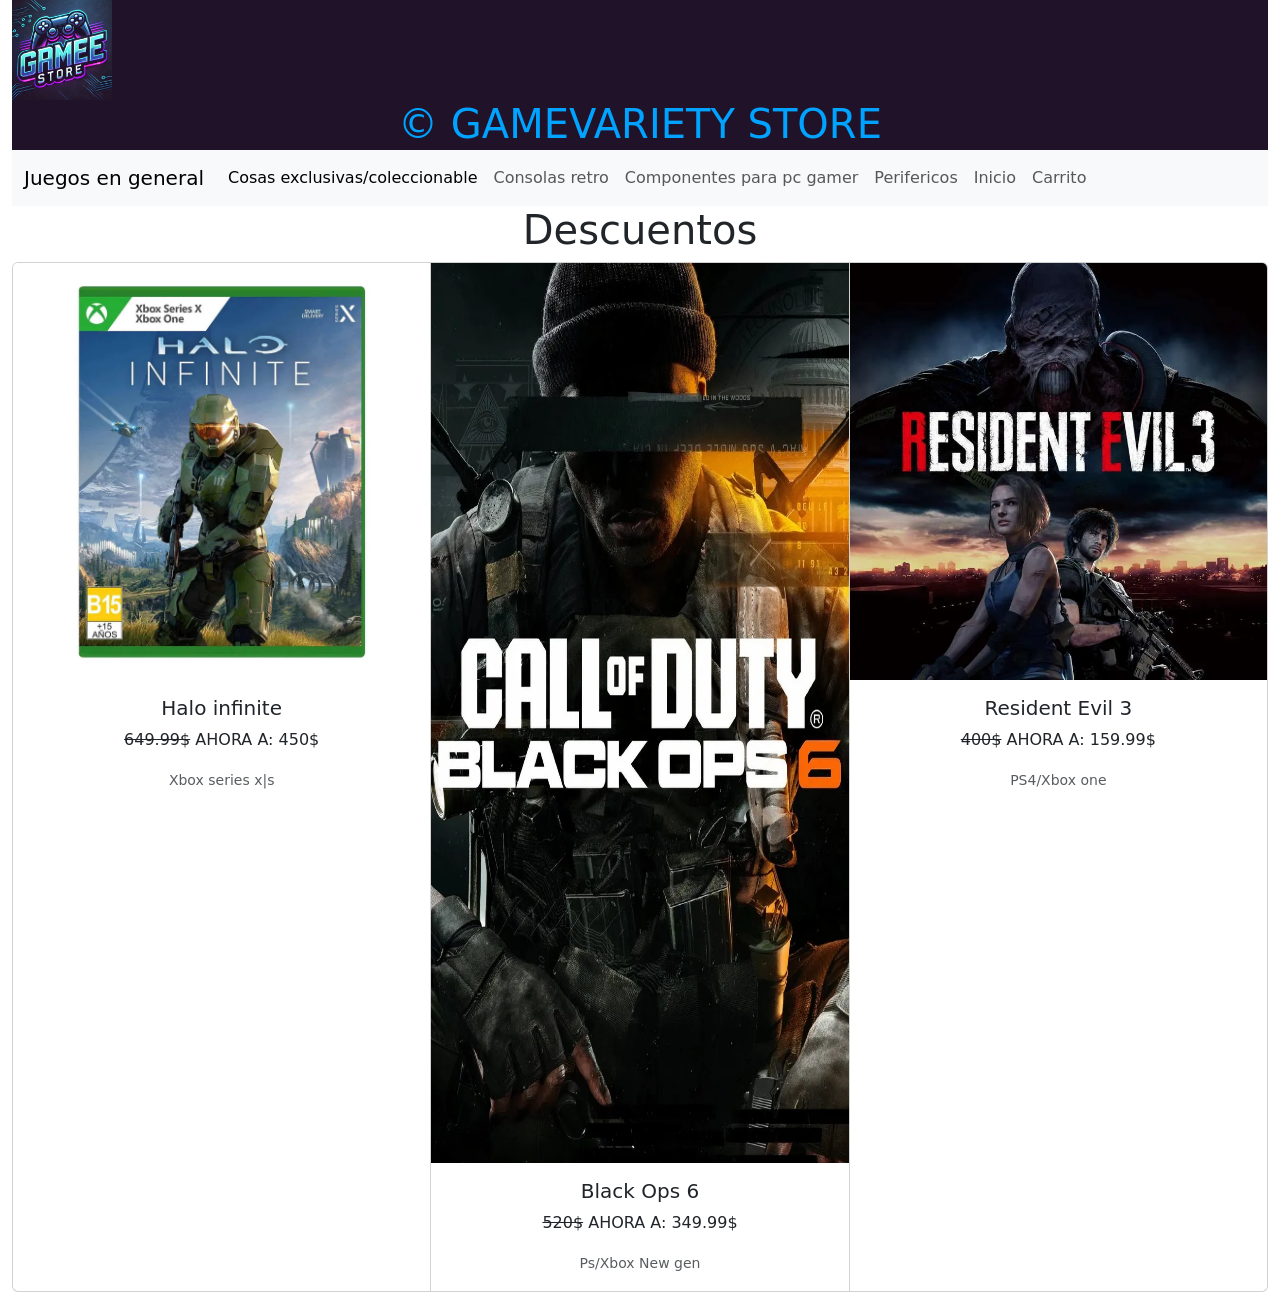
<file: Game_store/index.html>
<!DOCTYPE html>
<html lang="en">
<head>
    <link rel="stylesheet" href="css/index.css">
    <meta charset="UTF-8">
    <meta name="viewport" content="width=device-width, initial-scale=1.0">
    <title>Document</title>
    <link href="https://cdn.jsdelivr.net/npm/bootstrap@5.0.2/dist/css/bootstrap.min.css" rel="stylesheet" integrity="sha384-EVSTQN3/azprG1Anm3QDgpJLIm9Nao0Yz1ztcQTwFspd3yD65VohhpuuCOmLASjC" crossorigin="anonymous">
</head>
<body>
    <div class="container-fluid">
    <header>

    <img src="logo.jpeg" alt="" width="100" height="100">     <center><h1> &copy GAMEVARIETY STORE</h1></center>
 
    </header>
    
    <nav class="navbar navbar-expand-lg navbar-light bg-light">
        
  <div class="container-fluid">
    <a class="navbar-brand" href="general_games.php">Juegos en general</a>
    <button class="navbar-toggler" type="button" data-bs-toggle="collapse" data-bs-target="#navbarNavDropdown" aria-controls="navbarNavDropdown" aria-expanded="false" aria-label="Toggle navigation">
      <span class="navbar-toggler-icon"></span>
    </button>
    <div class="collapse navbar-collapse" id="navbarNavDropdown">
      <ul class="navbar-nav">
        <li class="nav-item">
          <a class="nav-link active" aria-current="page" href="exclusivos.php">Cosas exclusivas/coleccionable</a>
        </li>
        <li class="nav-item">
          <a class="nav-link" href="retro.php">Consolas retro</a>
        </li>
        <li class="nav-item">
          <a class="nav-link" href="componentes.php">Componentes para pc gamer</a>
        </li>        <li class="nav-item">
          <a class="nav-link" href="perifericos.php">Perifericos</a>
        </li>
        <li class="nav-item">
          <a class="nav-link" href="index.html">Inicio</a>
        </li>
        <li class="nav-item">
          <a class="nav-link" href="carrito.html">Carrito</a>
        </li>
      </ul>
    </div>
  </div>
</nav>

    <div class="disscounts">
        <h1>Descuentos</h1>
        <div class="card-group">
  <div class="card">
    <img src="imagenes/halo.webp" class="card-img-top" alt="...">
    <div class="card-body">
      <h5 class="card-title">Halo infinite</h5>
      <p class="card-text"> <s>649.99$</s> AHORA A: 450$ </p>
      <p class="card-text"><small class="text-muted">Xbox series x|s</small></p>
    </div>
  </div>
  <div class="card">
    <img src="imagenes/BO6.webp" class="card-img-top" alt="..." height="900px">
    <div class="card-body">
      <h5 class="card-title">Black Ops 6 </h5>
      <p class="card-text"><s>520$</s> AHORA A: 349.99$</p>
      <p class="card-text"><small class="text-muted">Ps/Xbox New gen</small></p>
    </div>
  </div>
  <div class="card">
    <img src="imagenes/RE3.webp" class="card-img-top" alt="...">
    <div class="card-body">
      <h5 class="card-title">Resident Evil 3 </h5>
      <p class="card-text"><s>400$</s> AHORA A: 159.99$</p>
      <p class="card-text"><small class="text-muted">PS4/Xbox one</small></p>
    </div>
  </div>
</div>
    </div>
    </div>
    <script src="https://cdn.jsdelivr.net/npm/bootstrap@5.0.2/dist/js/bootstrap.bundle.min.js" integrity="sha384-MrcW6ZMFYlzcLA8Nl+NtUVF0sA7MsXsP1UyJoMp4YLEuNSfAP+JcXn/tWtIaxVXM" crossorigin="anonymous"></script>
</body>
</html>
</file>
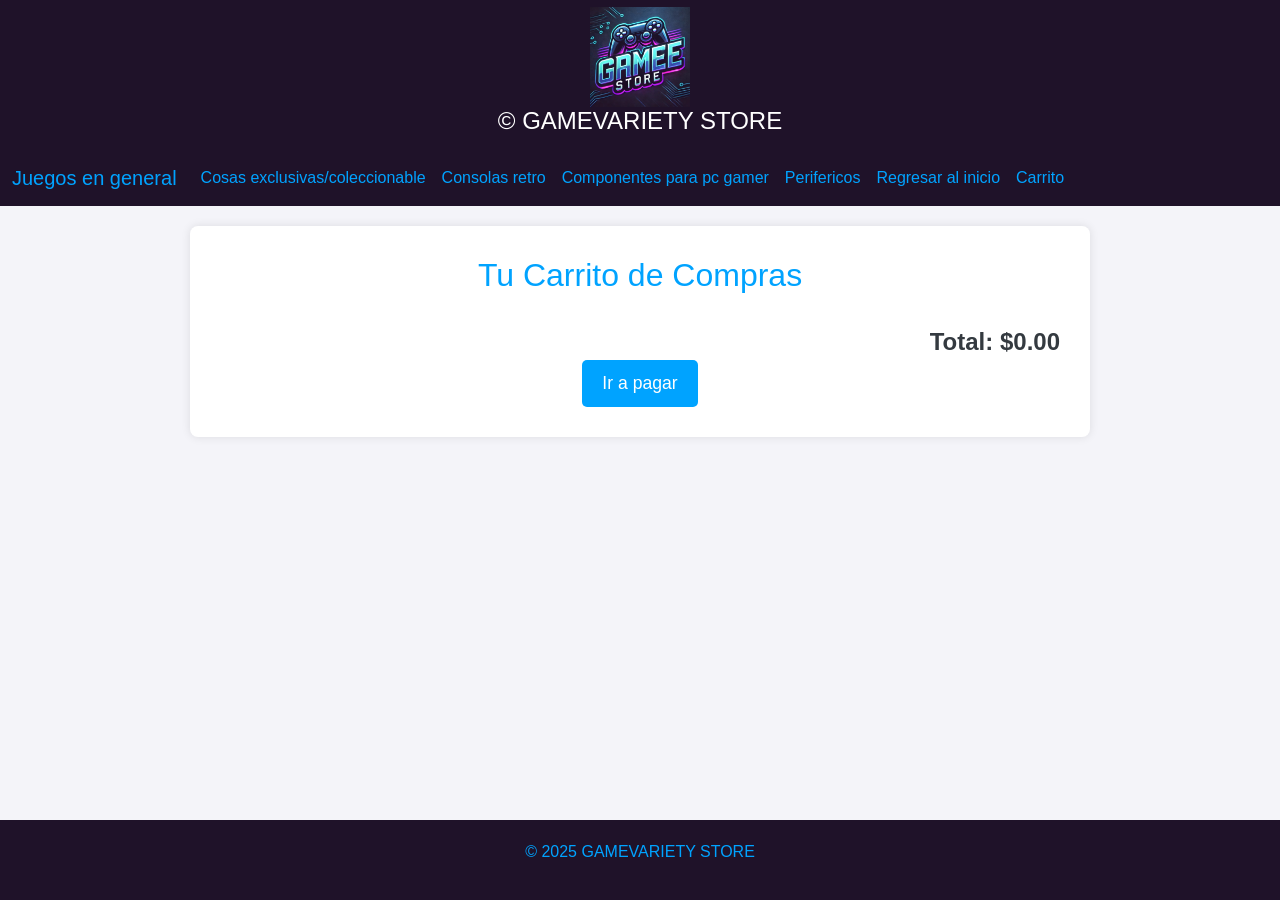
<file: Game_store/carrito.html>
<!DOCTYPE html>
<html lang="en">
<head>
    <link rel="stylesheet" href="css/general_games.css">
    <meta charset="UTF-8">
    <meta name="viewport" content="width=device-width, initial-scale=1.0">
    <title>Carrito de Compras</title>
    <link href="https://cdn.jsdelivr.net/npm/bootstrap@5.0.2/dist/css/bootstrap.min.css" rel="stylesheet">
    <style>
        /* Resetear márgenes y padding */
        * {
            padding: 0;
            margin: 0;
        }

        /* Estilos para el header */
        header {
            color: #00A3FF;
            width: 100%;
            height: 150px;
            background-color: #1F1229;
            line-height: 60px;
            display: flex;
            justify-content: center;
            align-items: center;
            flex-direction: column;
        }

        header img {
            width: 100px;
            height: 100px;
        }

        header h1 {
            color: #fff;
            font-size: 1.5em;
        }

        /* Estilo para la navbar */
        .navbar {
            background-color: #1F1229;
        }

        .navbar-brand, .navbar-nav .nav-link {
            color: #00A3FF !important;
        }

        .navbar-nav .nav-link:hover {
            color: #fff !important;
        }

        /* Estilo para el body */
        body {
            padding: 0;
            margin: 0;
            overflow-x: hidden;
            background-color: #f4f4f9;
            font-family: 'Arial', sans-serif;
        }

        .container {
            max-width: 100%;
            width: 100vw;
            padding: 20px;
        }

        /* Estilo del carrito */
        .cart-container {
            max-width: 900px;
            margin: 0 auto;
            background-color: #ffffff;
            padding: 30px;
            border-radius: 8px;
            box-shadow: 0 0 10px rgba(0, 0, 0, 0.1);
        }

        h2 {
            color: #00A3FF; /* Color azul del header */
            text-align: center;
            margin-bottom: 30px;
        }

        .cart-item {
            border-bottom: 1px solid #ddd;
            padding: 15px 0;
            display: flex;
            justify-content: space-between;
            align-items: center;
        }

        .cart-item:last-child {
            border-bottom: none;
        }

        .cart-item strong {
            font-size: 1.1em;
            color: #333333;
        }

        .cart-item-price {
            color: #ff0000;
            font-size: 1.1em;
        }

        .total {
            font-weight: bold;
            font-size: 1.5em;
            margin-top: 20px;
            text-align: right;
            color: #343a40;
        }

        .btn-primary {
            background-color: #00A3FF;
            border: none;
            padding: 10px 20px;
            font-size: 1.1em;
            border-radius: 5px;
            text-decoration: none;
        }

        .btn-primary:hover {
            background-color: #0088cc; /* Azul más oscuro */
        }

        /* Estilos del footer */
        footer {
            background-color: #1F1229;
            color: #00A3FF;
            text-align: center;
            padding: 20px;
            position: fixed;
            width: 100%;
            bottom: 0;
        }

        @media (max-width: 768px) {
            .cart-item {
                flex-direction: column;
                align-items: flex-start;
            }

            .total {
                font-size: 1.2em;
            }
        }
    </style>
</head>
<body>

    <!-- Header -->
    <header>
        <img src="logo.jpeg" alt="Logo">
        <h1>&copy; GAMEVARIETY STORE</h1>
    </header>

    <!-- Navbar -->
    <nav class="navbar navbar-expand-lg navbar-light">
        <div class="container-fluid">
            <a class="navbar-brand" href="general_games.php">Juegos en general</a>
            <button class="navbar-toggler" type="button" data-bs-toggle="collapse" data-bs-target="#navbarNavDropdown">
                <span class="navbar-toggler-icon"></span>
            </button>
            <div class="collapse navbar-collapse" id="navbarNavDropdown">
                <ul class="navbar-nav">
                    <li class="nav-item"><a class="nav-link" href="exclusivos.php">Cosas exclusivas/coleccionable</a></li>
                    <li class="nav-item"><a class="nav-link" href="retro.php">Consolas retro</a></li>
                    <li class="nav-item"><a class="nav-link" href="componentes.php">Componentes para pc gamer</a></li>
                    <li class="nav-item"><a class="nav-link" href="perifericos.php">Perifericos</a></li>
                    <li class="nav-item"><a class="nav-link" href="index.html">Regresar al inicio</a></li>
                    <li class="nav-item"><a class="nav-link active" href="carrito.html">Carrito</a></li>
                </ul>
            </div>
        </div>
    </nav>

    <!-- Contenedor del carrito -->
    <div class="container">
        <div class="cart-container">
            <h2>Tu Carrito de Compras</h2>
            <div id="cart-items"></div>
            <div class="total">
                Total: $<span id="total-price">0.00</span>
            </div>
            <div class="text-center">
                <a href="checkout.html" class="btn btn-primary">Ir a pagar</a>
            </div>
        </div>
    </div>

    <!-- Footer -->
    <footer>
        <p>&copy; 2025 GAMEVARIETY STORE</p>
    </footer>

    <script>
        // Obtener parámetros de la URL
        function getUrlParams() {
            const params = new URLSearchParams(window.location.search);
            const product = params.get('product');
            const price = parseFloat(params.get('price'));
            return { product, price };
        }
    
        // Añadir un producto al carrito
        function addProductToCart(product, price) {
            const cartItems = JSON.parse(localStorage.getItem('cartItems')) || [];
            cartItems.push({ product, price });
            localStorage.setItem('cartItems', JSON.stringify(cartItems));
        }
    
        // Mostrar productos en el carrito
        function displayCartItem() {
            const cartItems = JSON.parse(localStorage.getItem('cartItems')) || [];
            const cartItemsContainer = document.getElementById('cart-items');
            const totalPriceElement = document.getElementById('total-price');
            let currentTotal = 0;
    
            cartItemsContainer.innerHTML = ''; // Limpiar contenido anterior
    
            cartItems.forEach((item, index) => {
                const cartItemDiv = document.createElement('div');
                cartItemDiv.classList.add('cart-item');
                cartItemDiv.innerHTML = `
                    <div><strong>${item.product}</strong></div>
                    <div class="cart-item-price">$${item.price.toFixed(2)}</div>
                    <button class="btn btn-danger btn-sm" onclick="removeItem(${index})">Eliminar</button>
                `;
                cartItemsContainer.appendChild(cartItemDiv);
                currentTotal += item.price;
            });
    
            totalPriceElement.textContent = currentTotal.toFixed(2);
        }
    
        // Eliminar un producto por su índice
        function removeItem(index) {
            const cartItems = JSON.parse(localStorage.getItem('cartItems')) || [];
            cartItems.splice(index, 1); // Quitar 1 elemento desde el índice
            localStorage.setItem('cartItems', JSON.stringify(cartItems));
            displayCartItem(); // Actualizar vista
        }
    
        // Añadir producto desde la URL
        function addProductFromUrl() {
            const { product, price } = getUrlParams();
            if (product && !isNaN(price)) {
                addProductToCart(product, price);
    
                // Limpiar los parámetros de la URL para evitar duplicados
                const url = new URL(window.location);
                url.search = '';
                window.history.replaceState({}, '', url);
            }
        }
    
        // Ejecutar funciones
        addProductFromUrl();
        displayCartItem();
    </script>
    <script src="https://code.jquery.com/jquery-3.6.0.min.js"></script>
    <script src="https://cdn.jsdelivr.net/npm/@popperjs/core@2.9.2/dist/umd/popper.min.js"></script>    
    <script src="https://cdn.jsdelivr.net/npm/bootstrap@5.0.2/dist/js/bootstrap.bundle.min.js"></script>
</body>
</html>
</file>
<file: Game_store/css/index.css>
*{
    padding: 0;
    margin: 0;
}

header{
    color: #00A3FF;
    width: 100%;
    height: 150px;
    background-color: #1F1229    ;
    line-height: 60px;
}
body {
    padding: 0 ;
    margin: 0 ;
    overflow-x: hidden;
  }
  .container {
    max-width: 100% ;
    width: 100vw;
  }
footer{
    background-color: #1F1229    ;
    color: #00A3FF;

}
.disscounts{
    text-align: center;
}
</file>
<file: Game_store/css/general_games.css>
body{
    padding: 0 !important;
    margin: 0 !important;
    overflow-x: hidden;
    background-color: #1F3E4F;
}
header{
    color: #00A3FF;
    width: 100%;
    height: 150px;
    background-color: #1F1229    ;
    line-height: 60px;
}
.card button {
  background-color: #00A3FF;
  color: white;
  border: none;
  padding: 10px 15px;
  border-radius: 5px;
  cursor: pointer;
  margin-top: 10px;
  width: 100%;
}

.card button:hover {
  background-color: #008fcc;
}
</file>
